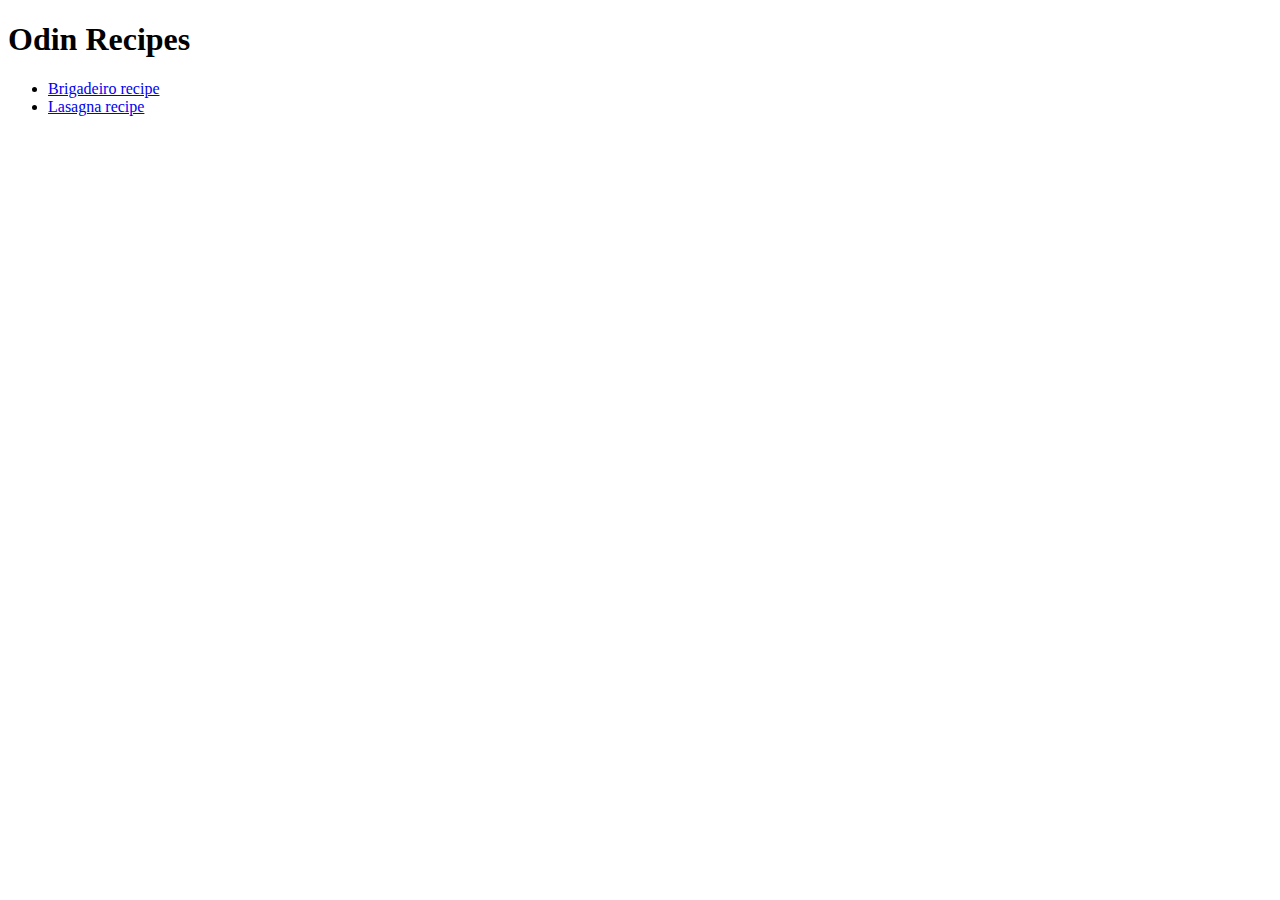
<file: index.html>
<!DOCTYPE html>
<html lang="en">
  <head>
    <meta charset="UTF-8" />
    <meta http-equiv="X-UA-Compatible" content="IE=edge" />
    <meta name="viewport" content="width=device-width, initial-scale=1.0" />
    <title>Odin Recipezzzzz</title>
  </head>
  <body>
    <h1>Odin Recipes</h1>

    <ul>
      <li><a href="./recipes/brigadeiro.html">Brigadeiro recipe</a></li>
      <li><a href="./recipes/lasagna.html">Lasagna recipe</a></li>
    </ul>
  </body>
</html>
</file>
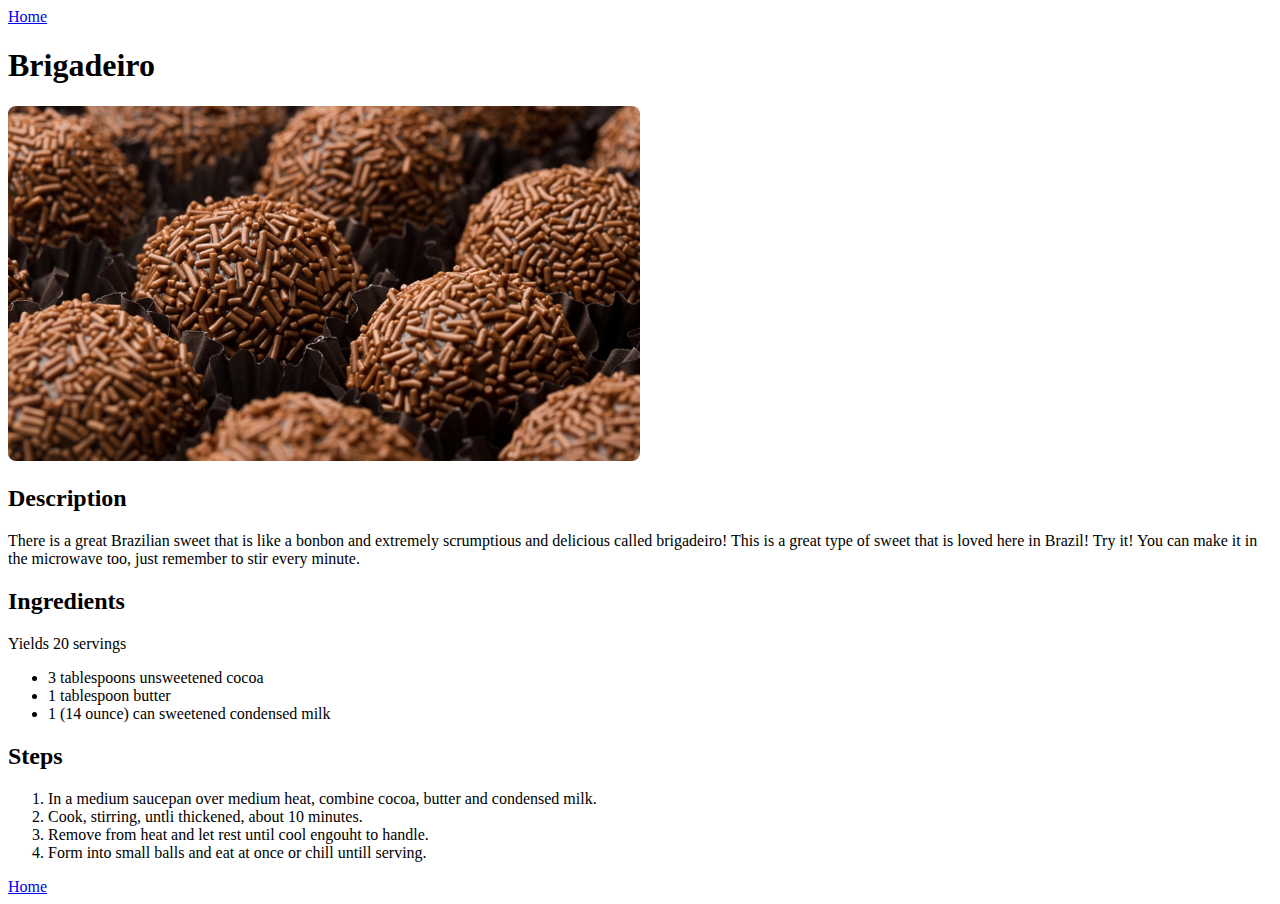
<file: recipes/brigadeiro.html>
<!DOCTYPE html>
<html lang="en">
  <head>
    <meta charset="UTF-8" />
    <meta http-equiv="X-UA-Compatible" content="IE=edge" />
    <meta name="viewport" content="width=device-width, initial-scale=1.0" />
    <link rel="stylesheet" href="./thing.css" />
    <title>Brigadeiro recipe</title>
  </head>
  <body>
    <a href="../index.html">Home</a>
    <h1>Brigadeiro</h1>

    <img src="./brigadeira2.jpeg" alt="an image of an brigadeiro" />

    <h2>Description</h2>

    <p>
      There is a great Brazilian sweet that is like a bonbon and extremely
      scrumptious and delicious called brigadeiro! This is a great type of sweet
      that is loved here in Brazil! Try it! You can make it in the microwave
      too, just remember to stir every minute.
    </p>

    <h2>Ingredients</h2>

    <p>Yields 20 servings</p>

    <ul>
      <li>3 tablespoons unsweetened cocoa</li>
      <li>1 tablespoon butter</li>
      <li>1 (14 ounce) can sweetened condensed milk</li>
    </ul>

    <h2>Steps</h2>

    <ol>
      <li>
        In a medium saucepan over medium heat, combine cocoa, butter and
        condensed milk.
      </li>
      <li>Cook, stirring, untli thickened, about 10 minutes.</li>
      <li>Remove from heat and let rest until cool engouht to handle.</li>
      <li>Form into small balls and eat at once or chill untill serving.</li>
    </ol>

    <a href="../index.html">Home</a>
  </body>
</html>
</file>
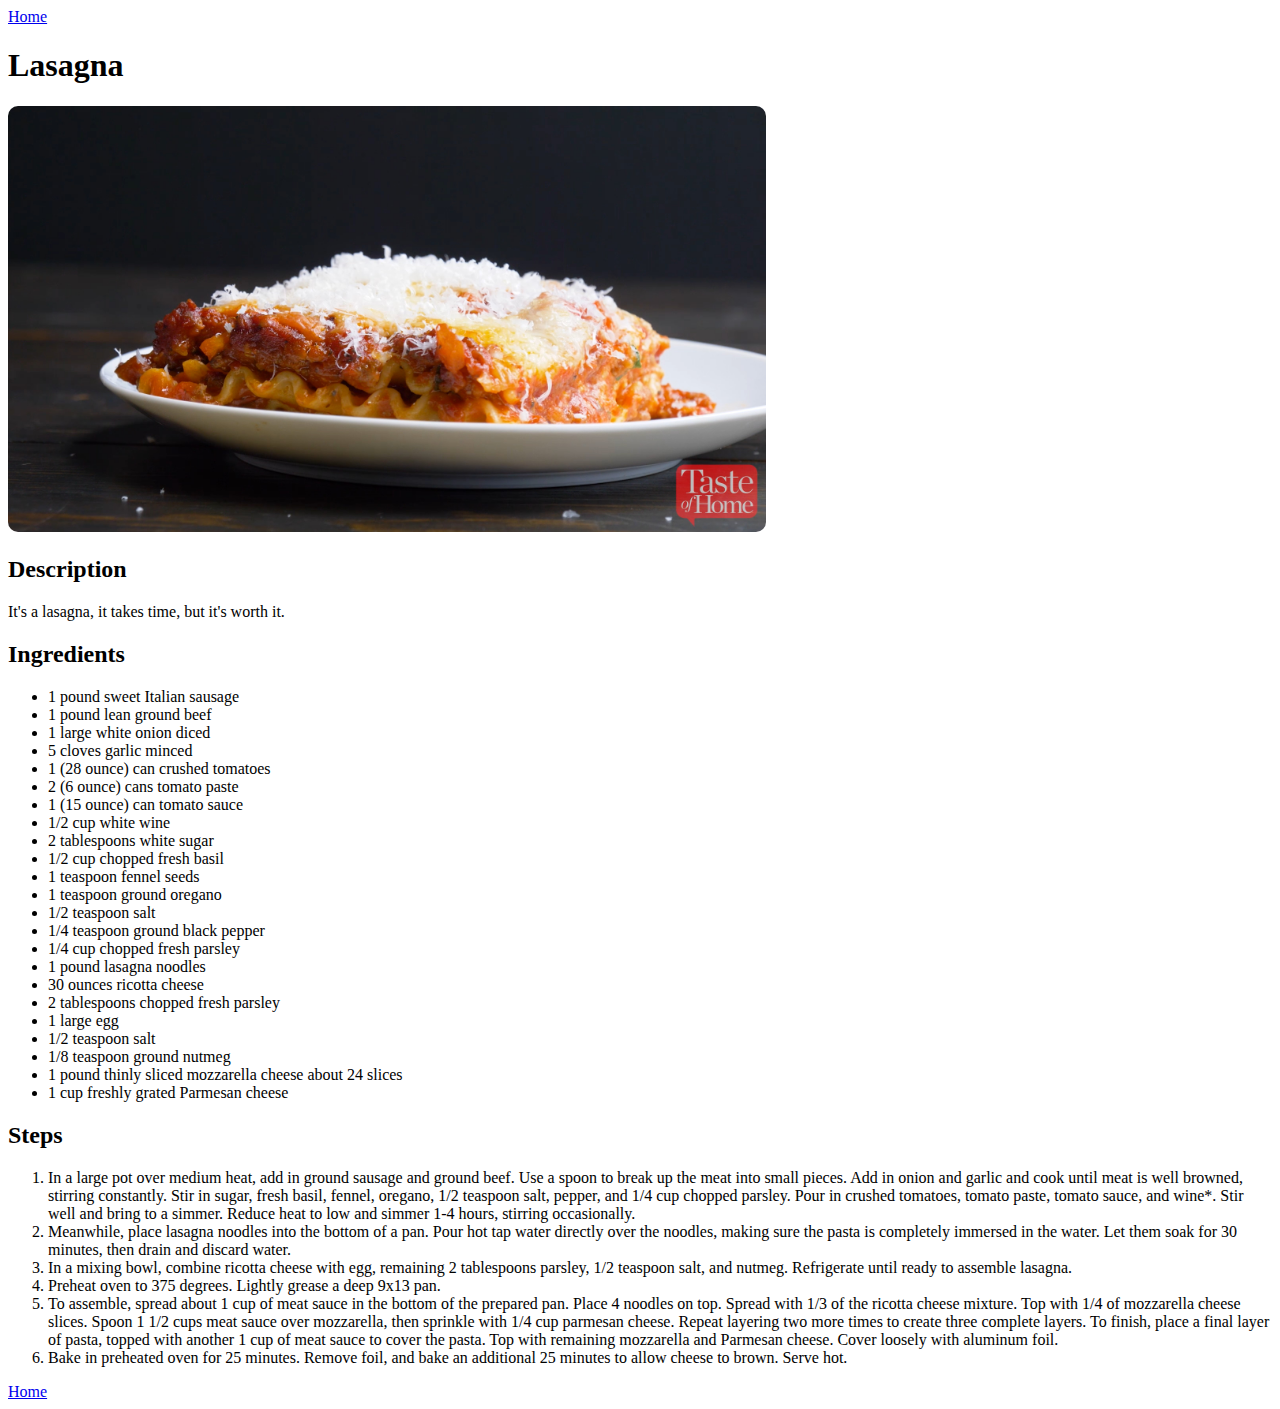
<file: recipes/lasagna.html>
<!DOCTYPE html>
<html lang="en">
  <head>
    <meta charset="UTF-8" />
    <meta http-equiv="X-UA-Compatible" content="IE=edge" />
    <meta name="viewport" content="width=device-width, initial-scale=1.0" />
    <link rel="stylesheet" href="lasagna.css" />
    <title>Lasagna recipe</title>
  </head>
  <body>
    <a href="../index.html">Home</a>
    <h1>Lasagna</h1>

    <img
      src="./lasagna.jpg"
      alt="image of a lasagna with parmesan cheese on top"
    />
  </body>

  <h2>Description</h2>

  <p>It's a lasagna, it takes time, but it's worth it.</p>

  <h2>Ingredients</h2>

  <ul>
    <li>1 pound sweet Italian sausage</li>
    <li>1 pound lean ground beef</li>
    <li>1 large white onion diced</li>
    <li>5 cloves garlic minced</li>
    <li>1 (28 ounce) can crushed tomatoes</li>
    <li>2 (6 ounce) cans tomato paste</li>
    <li>1 (15 ounce) can tomato sauce</li>
    <li>1/2 cup white wine</li>
    <li>2 tablespoons white sugar</li>
    <li>1/2 cup chopped fresh basil</li>
    <li>1 teaspoon fennel seeds</li>
    <li>1 teaspoon ground oregano</li>
    <li>1/2 teaspoon salt</li>
    <li>1/4 teaspoon ground black pepper</li>
    <li>1/4 cup chopped fresh parsley</li>
    <li>1 pound lasagna noodles</li>
    <li>30 ounces ricotta cheese</li>
    <li>2 tablespoons chopped fresh parsley</li>
    <li>1 large egg</li>
    <li>1/2 teaspoon salt</li>
    <li>1/8 teaspoon ground nutmeg</li>
    <li>1 pound thinly sliced mozzarella cheese about 24 slices</li>
    <li>1 cup freshly grated Parmesan cheese</li>
  </ul>

  <h2>Steps</h2>

  <ol>
    <li>
      In a large pot over medium heat, add in ground sausage and ground beef.
      Use a spoon to break up the meat into small pieces. Add in onion and
      garlic and cook until meat is well browned, stirring constantly. Stir in
      sugar, fresh basil, fennel, oregano, 1/2 teaspoon salt, pepper, and 1/4
      cup chopped parsley. Pour in crushed tomatoes, tomato paste, tomato sauce,
      and wine*. Stir well and bring to a simmer. Reduce heat to low and simmer
      1-4 hours, stirring occasionally.
    </li>
    <li>
      Meanwhile, place lasagna noodles into the bottom of a pan. Pour hot tap
      water directly over the noodles, making sure the pasta is completely
      immersed in the water. Let them soak for 30 minutes, then drain and
      discard water.
    </li>
    <li>
      In a mixing bowl, combine ricotta cheese with egg, remaining 2 tablespoons
      parsley, 1/2 teaspoon salt, and nutmeg. Refrigerate until ready to
      assemble lasagna.
    </li>
    <li>Preheat oven to 375 degrees. Lightly grease a deep 9x13 pan.</li>
    <li>
      To assemble, spread about 1 cup of meat sauce in the bottom of the
      prepared pan. Place 4 noodles on top. Spread with 1/3 of the ricotta
      cheese mixture. Top with 1/4 of mozzarella cheese slices. Spoon 1 1/2 cups
      meat sauce over mozzarella, then sprinkle with 1/4 cup parmesan cheese.
      Repeat layering two more times to create three complete layers. To finish,
      place a final layer of pasta, topped with another 1 cup of meat sauce to
      cover the pasta. Top with remaining mozzarella and Parmesan cheese. Cover
      loosely with aluminum foil.
    </li>
    <li>
      Bake in preheated oven for 25 minutes. Remove foil, and bake an additional
      25 minutes to allow cheese to brown. Serve hot.
    </li>
  </ol>

  <a href="../index.html">Home</a>
</html>
</file>
<file: recipes/thing.css>
img {
  /* display: block;
  margin-left: auto;
  margin-right: auto; */
  width: 50%;
  height: 50%;
  border-radius: 8px;
}

/* h1 {
  text-align: center;
} */
</file>
<file: recipes/lasagna.css>
img {
  width: 60%;
  height: 60%;
  border-radius: 10px;
}
</file>
